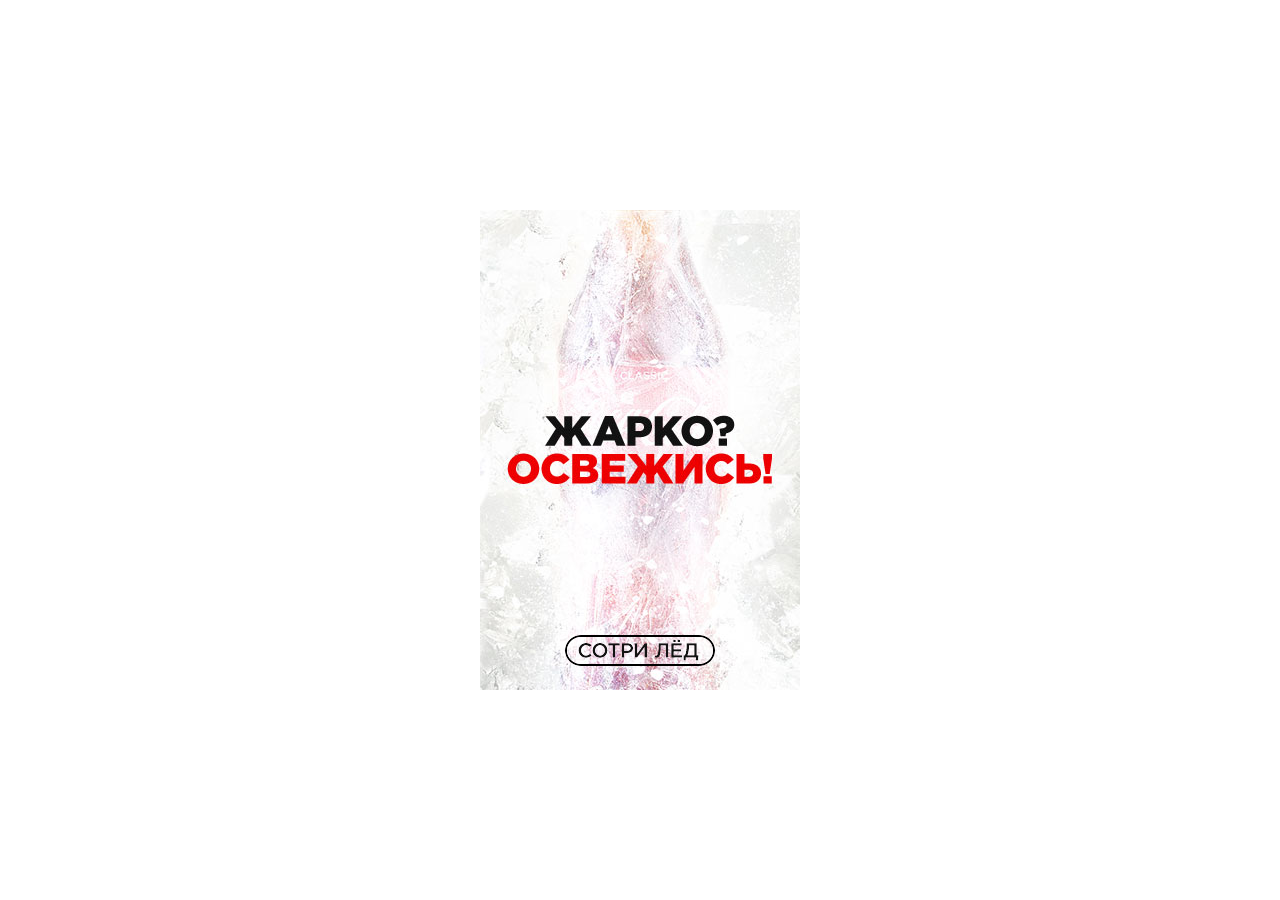
<file: coca-cola/index.html>
<!DOCTYPE html>
<html lang="en">
<head>
    <meta charset="utf-8">
    <meta http-equiv="X-UA-Compatible" content="IE=edge">
    <meta name="viewport" content="width=device-width, initial-scale=1, shrink-to-fit=no">
    <meta name="description" content="">
    <title>Coca Cola Banner - 320X480</title>
    <link rel="stylesheet" href="assets/css/animate.min.css">
    <link rel="stylesheet" href="assets/css/style.css">
</head>
<body>
    
    <div class="banner">
        <div id="snow"></div>
        <div class="animated counter slower">
            <span class="number">8</span> <span class="deg">°</span>
        </div>
        <img class="button animated infinite" src="assets/images/button.png" alt="">
        <img class="banner-text animated" src="assets/images/banner-text.png" alt="">
    </div>

    <script src="assets/js/jquery-1.11.1.min.js"></script>
    <script src="assets/js/wScratchPad.min.js"></script>
    <script src="assets/js/counter.js"></script>
    <script src="assets/js/particles.min.js"></script>
    <script src="assets/js/scripts.js"></script>
</body>
</html>
</file>
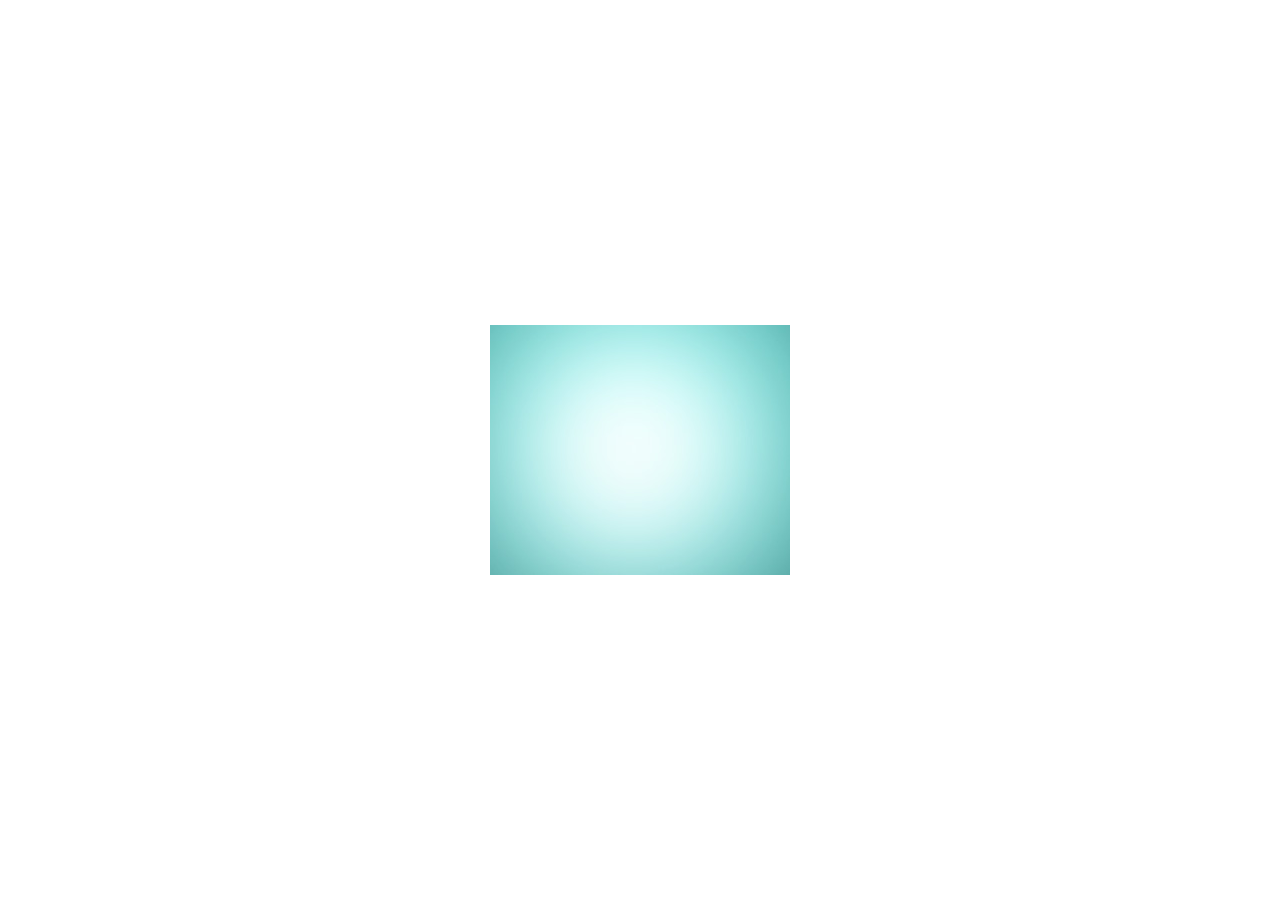
<file: father-of-nation/index.html>
<!DOCTYPE html>
<html lang="en">
<head>
    <meta charset="utf-8">
    <meta http-equiv="X-UA-Compatible" content="IE=edge">
    <meta name="viewport" content="width=device-width, initial-scale=1, shrink-to-fit=no">
    <meta name="description" content="">
    <meta name="author" content="Ansonika">
    <title>100th Birthday of the Father of Nation - Interactive Banner</title>

    <link rel="stylesheet" href="assets/css/style.css">
</head>
<body>
    <div class="banner-container blur">
        <div class="bg-1"></div>
        <div class="bg-2"></div>

        <div class="first-slide-text">
            <img src="./assets/images/text-first-slide.png" alt="">
        </div>

        <div class="second-slide-text">
            <img src="./assets/images/slide-2-text.png" alt="">
        </div>

        <div class="map map-1">
            <img src="./assets/images/map-1.png" alt="">
        </div>
        <div class="map map-2">
            <img src="./assets/images/map-2.png" alt="">
        </div>


        <div class="item item-1">
            <img src="./assets/images/item-1.png" alt="">
        </div>
        <div class="item item-2">
            <img src="./assets/images/item-2.png" alt="">
        </div>
        <div class="item item-3">
            <img src="./assets/images/item-3.png" alt="">
        </div>
        <div class="item item-4">
            <img src="./assets/images/item-4.png" alt="">
        </div>
    </div>

    <script src="assets/js/jquery-3.4.1.min.js"></script>
    <script src="assets/js/jquery-ui.min.js"></script>
    <script src="assets/js/jquery.ui.touch-punch.min.js"></script>
    <script src="assets/js/anime.min.js"></script>
    <script src="assets/js/scripts.js"></script>
</body>
</html>
</file>
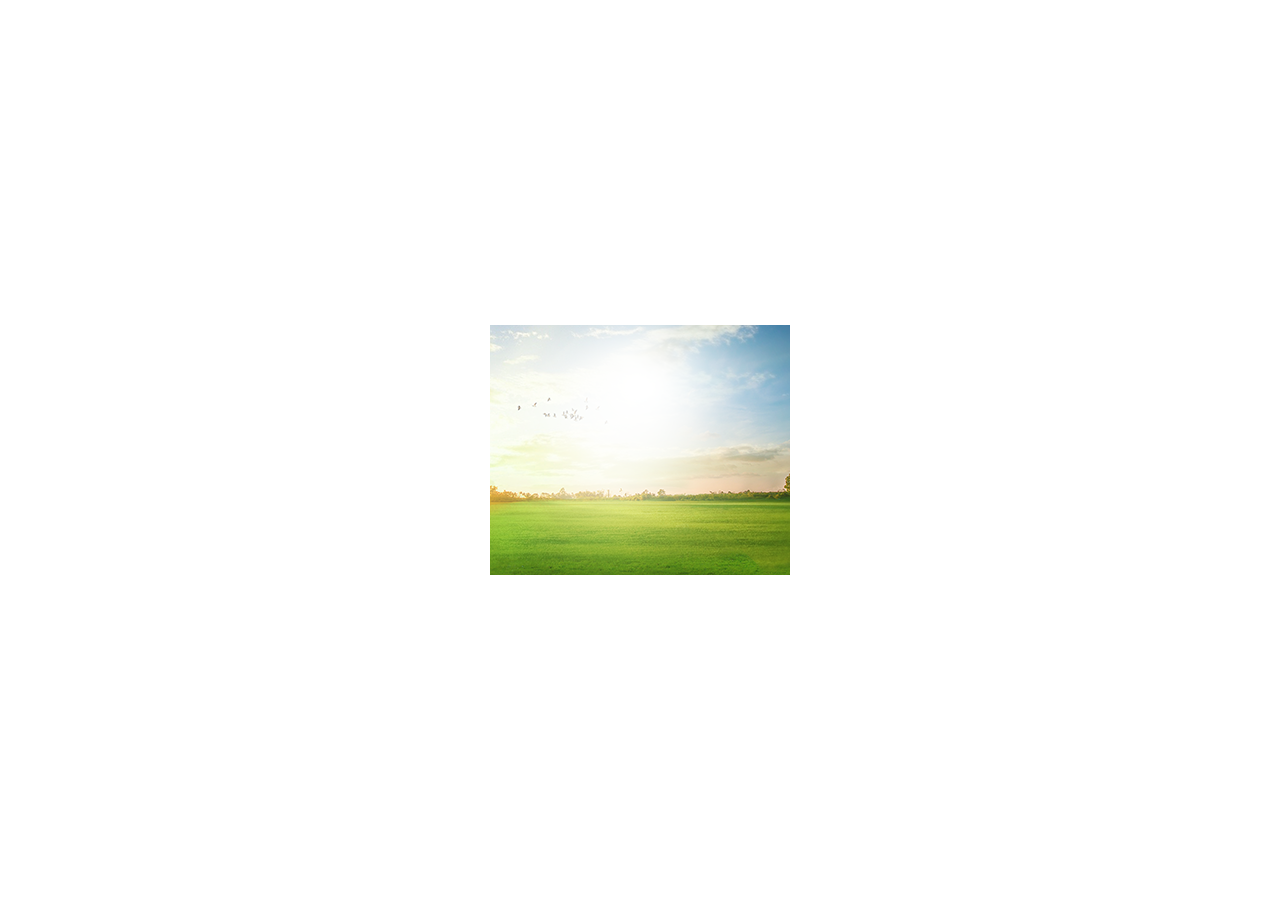
<file: fresh-milk/index.html>
<!DOCTYPE html>
<html lang="en">
<head>
    <meta charset="utf-8">
    <meta http-equiv="X-UA-Compatible" content="IE=edge">
    <meta name="viewport" content="width=device-width, initial-scale=1, shrink-to-fit=no">
    <meta name="description" content="">
    <meta name="author" content="Ansonika">
    <title>Interactive Banner-Fresh Milk</title>

    <link rel="stylesheet" href="assets/css/animate.min.css">
    <link rel="stylesheet" href="assets/css/style.css">
</head>
<body>
    
    <div class="banner-container blur">
        <!-- Headings -->
        <img id="heading1" class="heading animated" src="assets/images/heading-1.png" alt="Fresh Milk">
        <img id="heading2" class="heading animated" src="assets/images/heading-2.png" alt="Fresh Milk">

        <img class="drag-btn animated" src="assets/images/drag-btn.png" alt="Fresh Milk">

        <!-- Dragboxes -->
        <div class="dragboxes">
            <div class="dragbox farm-box animated">
                <img id="farm-icon" class="box-icon" src="assets/images/farm-icon.png" alt="Fresh Milk">
                <img src="assets/images/farm-text.png" alt="Fresh Milk">
                <div class="arrow"></div>
            </div>

            <div class="dragbox grass-box animated">
                <img id="grass-icon" class="box-icon" src="assets/images/grass-icon.png" alt="Fresh Milk">
                <img src="assets/images/grass-text.png" alt="">
                <div class="arrow"></div>
            </div>

            <div class="dragbox medicine-box animated">
                <img id="medicine-icon" class="box-icon" src="assets/images/medicine-icon.png" alt="Fresh Milk">
                <img src="assets/images/medicine-text.png" alt="Fresh Milk">
                <div class="arrow"></div>
            </div>
        </div>

        <!-- Farm -->
        <img class="farm animated" src="assets/images/farm.png" alt="Fresh Milk">

        <div class="cow-container"></div>
        <!-- Cows -->
        <img class="cow cow-1 animated" src="assets/images/cow-1.png" alt="Fresh Milk">
        <img class="cow cow-2 animated" src="assets/images/cow-2.png" alt="Fresh Milk">

        <!-- Shield -->
        <img class="shield" src="assets/images/shield.png" alt="Fresh Milk">
        

        <!-- Grass -->
        <img class="grass-layer" src="assets/images/grass-layer.png" alt="Green Grass">

        <!-- Milk Pack and Glass -->
        <img class="pack animated" src="assets/images/pack.png" alt="Fresh Milk Packet">
        <img class="glass animated" src="assets/images/glass.png" alt="Fresh Milk Glass">

    </div>

    <script src="assets/js/jquery-3.4.1.min.js"></script>
    <script src="assets/js/jquery-ui.min.js"></script>
    <script src="assets/js/jquery.ui.touch-punch.min.js"></script>
    <script src="assets/js/scripts.js"></script>
</body>
</html>
</file>
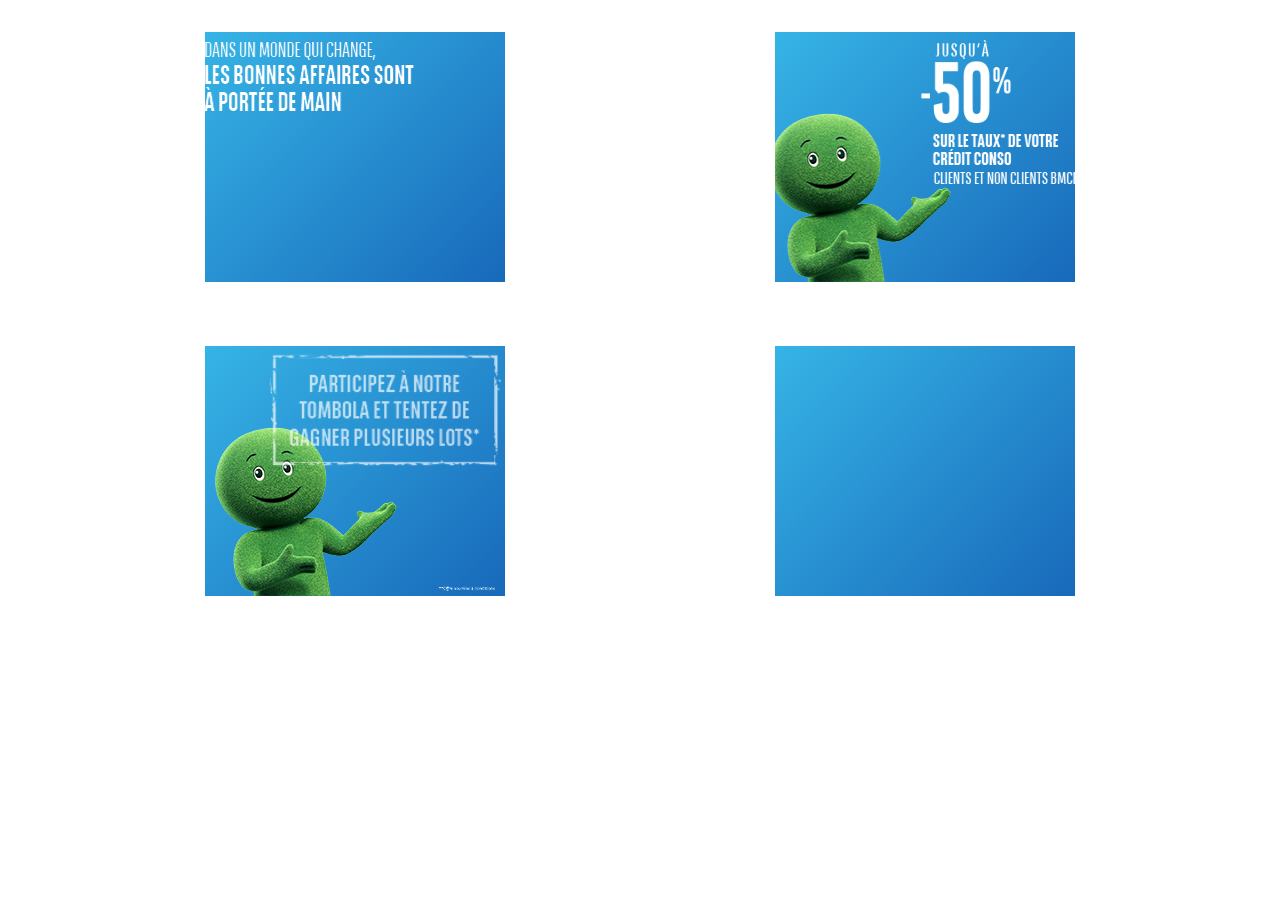
<file: mascot-banners/index.html>
<!DOCTYPE html>
<html lang="en">
<head>
    <meta charset="UTF-8">
    <meta name="viewport" content="width=device-width, initial-scale=1.0">
    <meta http-equiv="X-UA-Compatible" content="ie=edge">
    <title>Mascot Banners</title>
    <link rel="stylesheet" href="assets/css/main.css">
</head>
<body>
    <div class="container">
        <div class="row">
            <div class="col-12 col-md-6">
                <a class="banner banner-1" href="javascript:void(0)" target="_blank" rel="nofollow">
                    <img class="text" src="assets/images/banner-1-text.png" alt="">
                    <img class="mascot" src="assets/images/cartoon-1.png" alt="">
                </a>
            </div>
            <div class="col-12 col-md-6">
                <a class="banner banner-2" href="javascript:void(0)" target="_blank" rel="nofollow">
                    <img class="mascot" src="assets/images/cartoon-2.png" alt="">
                    <img class="badge" src="assets/images/banner-2-badge.png" alt="">
                    <img class="text" src="assets/images/banner-2-text.png" alt="">
                    <img class="condition" src="assets/images/condition-text.png" alt="">
                </a>
            </div>
            <div class="col-12 col-md-6">
                <a class="banner banner-3" href="javascript:void(0)" target="_blank" rel="nofollow">
                    <img class="mascot" src="assets/images/cartoon-2.png" alt="">
                    <img class="mascot top-mascot" src="assets/images/cartoon-2.png" alt="">
                    <img class="stamp" src="assets/images/stamp.png" alt="">
                    <img class="condition" src="assets/images/condition-text.png" alt="">
                </a>
            </div>
            <div class="col-12 col-md-6">
                <a class="banner banner-4" href="javascript:void(0)" target="_blank" rel="nofollow">
                    <img class="mascot" src="assets/images/cartoon-1.png" alt="">
                    <span>
                        <img class="button" src="assets/images/button.png" alt="">
                        <img class="logo" src="assets/images/bmci-log.png" alt="">
                    </span>
                </a>
            </div>
        </div>
        

        

        
    </div>
    <script src="assets/js/anime.js"></script>
    <script src="assets/js/scripts.js"></script>
</body>
</html>
</file>
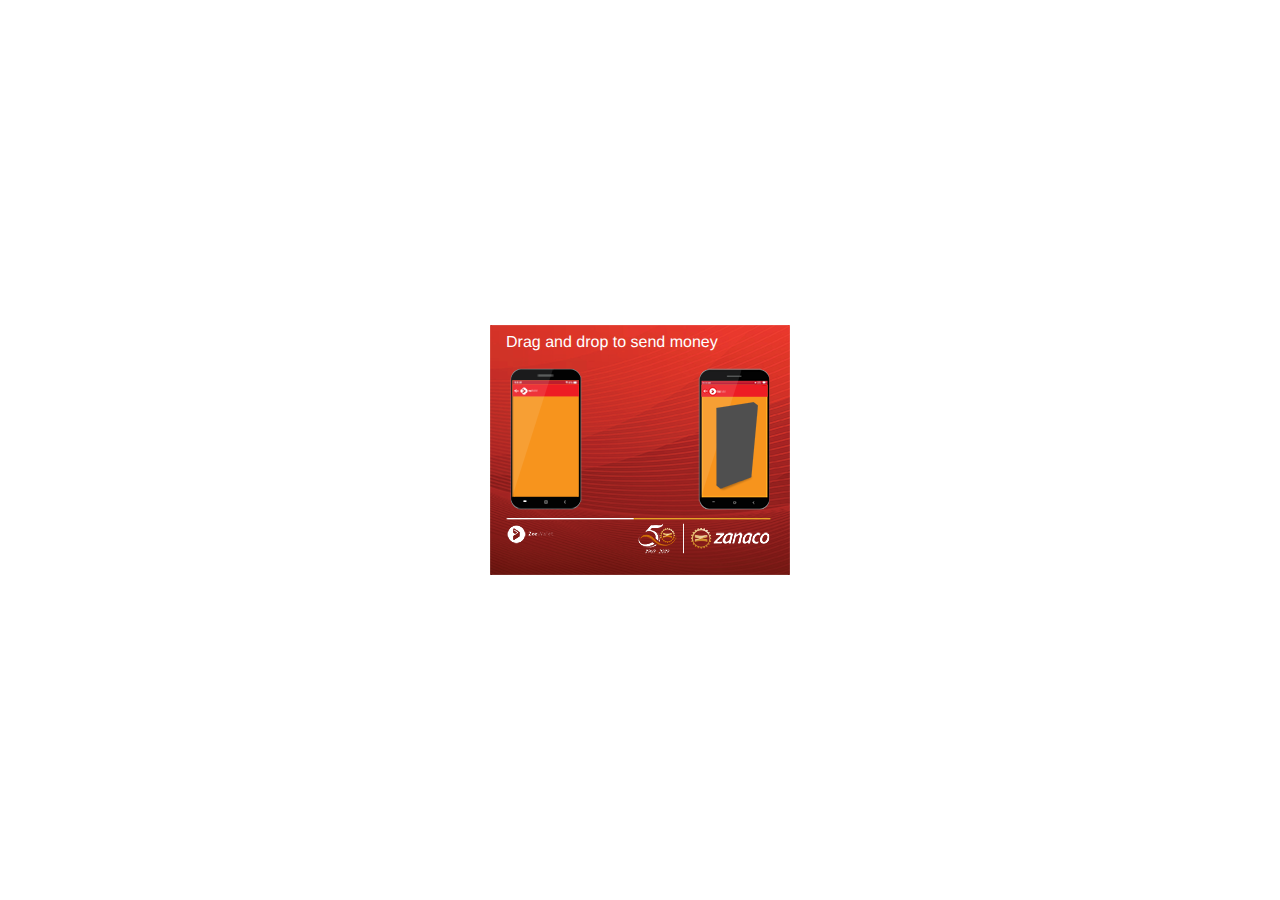
<file: money-transfer/index.html>
<!DOCTYPE html>
<html lang="en">
<head>
    <meta charset="utf-8">
    <meta http-equiv="X-UA-Compatible" content="IE=edge">
    <meta name="viewport" content="width=device-width, initial-scale=1, shrink-to-fit=no">
    <meta name="description" content="">
    <meta name="author" content="Ansonika">
    <title>Money Transfer Banner</title>

    <link rel="stylesheet" href="assets/css/bootstrap.min.css">
    <link rel="stylesheet" href="assets/css/animate.min.css">
    <link rel="stylesheet" href="assets/css/style.css">
</head>
<body>
    
    <div class="banner-container">
        <div class="banner-front animated">
            <h6>Drag and drop to send money</h6>
            <div class="phone-container">
                <div class="phone animated slideInLeft">
                    <div class="money animated infinite" id="dropItem">
                        <img src="assets/images/money.png" alt="">
                    </div>
                    <img src="assets/images/phone-1.png" alt="">
                </div>
                <div class="phone animated slideInRight" id="dropZone">
                    <div class="money">
                        <img src="assets/images/money.png" alt="">
                    </div>
                    <img src="assets/images/phone-2.png" alt="">
                </div>
            </div>

            <div class="banner-logo">
                <img src="assets/images/banner-logo.png" alt="">
            </div>
        </div>

        <div class="banner-back animated">
            <h6>Make your phone a wallet</h6>
            <ul>
                <li>Send and receive money</li>
                <li>Any valid number, anytime, anywhere</li>
                <li>Instant self-registration</li>
            </ul>
            <div class="helpline-container">
                <a class="wallet-btn" href="javasctipt:void(0)">
                    <img src="assets/images/btn.png" alt="">
                </a>
                <img src="assets/images/helpline.png" alt="">
            </div>

            <div class="banner-logo">
                <img src="assets/images/banner-logo.png" alt="">
            </div>
        </div>
    </div>

    <script src="assets/js/jquery-3.4.1.min.js"></script>
    <script src="assets/js/jquery-ui.min.js"></script>
    <script src="assets/js/scripts.js"></script>
</body>
</html>
</file>
<file: coca-cola/assets/css/style.css>
/*-----------------------------------------------
   General Styling
-----------------------------------------------*/
*,
::after,
::before {
  -webkit-box-sizing: border-box;
          box-sizing: border-box;
}

* {
  outline: 0;
}

body {
  margin: 0;
  font-family: -apple-system, BlinkMacSystemFont, "Segoe UI", Roboto, "Helvetica Neue", Arial, "Noto Sans", sans-serif, "Apple Color Emoji", "Segoe UI Emoji", "Segoe UI Symbol", "Noto Color Emoji";
  font-size: 1rem;
  font-weight: 400;
  line-height: 1.5;
  color: #333333;
  background-color: #fff;
  min-height: 100vh;
  -webkit-font-smoothing: antialiased;
  text-rendering: geometricPrecision;
  display: -webkit-box;
  display: -ms-flexbox;
  display: flex;
  -webkit-box-orient: vertical;
  -webkit-box-direction: normal;
      -ms-flex-direction: column;
          flex-direction: column;
  -webkit-box-align: center;
      -ms-flex-align: center;
          align-items: center;
  -webkit-box-pack: center;
      -ms-flex-pack: center;
          justify-content: center;
}

.banner {
  width: 320px;
  height: 480px;
  position: relative;
  z-index: 0;
  -webkit-user-select: none;
     -moz-user-select: none;
      -ms-user-select: none;
          user-select: none;
  overflow: hidden;
}

.banner canvas {
  z-index: 2;
  -webkit-filter: blur(3px);
          filter: blur(3px);
  -webkit-transition: all 2s ease-in-out;
  transition: all 2s ease-in-out;
}

.counter {
  color: #ffffff;
  position: absolute;
  z-index: 1;
  font-size: 82px;
  font-weight: 800;
  bottom: 20%;
  left: 0;
  right: 0;
  margin: 0 auto;
  display: none;
  text-align: center;
}

.counter .deg {
  margin-left: -30px;
}

.banner-text {
  position: absolute;
  z-index: 1;
  bottom: 8%;
  left: 0;
  right: 0;
  margin: 0 auto;
  display: none;
}

#snow {
  position: absolute;
  top: 0;
  left: 0;
  width: 100%;
  height: 100%;
  z-index: 4;
  display: none;
}

.button {
  position: absolute;
  bottom: 5%;
  left: 0;
  right: 0;
  margin: 0 auto;
  z-index: 3;
  -webkit-filter: blur(3px);
          filter: blur(3px);
  -webkit-user-select: none;
     -moz-user-select: none;
      -ms-user-select: none;
          user-select: none;
  pointer-events: none;
  -webkit-transition: -webkit-filter 2s ease-in-out;
  transition: -webkit-filter 2s ease-in-out;
  transition: filter 2s ease-in-out;
  transition: filter 2s ease-in-out, -webkit-filter 2s ease-in-out;
}
/*# sourceMappingURL=style.css.map */
</file>
<file: father-of-nation/assets/css/style.css>
/*-----------------------------------------------
   General Styling
-----------------------------------------------*/
*,
::after,
::before {
  -webkit-box-sizing: border-box;
          box-sizing: border-box;
}

* {
  outline: 0;
}

body {
  margin: 0;
  font-family: -apple-system, BlinkMacSystemFont, "Segoe UI", Roboto, "Helvetica Neue", Arial, "Noto Sans", sans-serif, "Apple Color Emoji", "Segoe UI Emoji", "Segoe UI Symbol", "Noto Color Emoji";
  font-size: 1rem;
  font-weight: 400;
  line-height: 1.5;
  color: #333333;
  background-color: #fff;
  min-height: 100vh;
  -webkit-font-smoothing: antialiased;
  text-rendering: geometricPrecision;
  display: -webkit-box;
  display: -ms-flexbox;
  display: flex;
  -webkit-box-orient: vertical;
  -webkit-box-direction: normal;
      -ms-flex-direction: column;
          flex-direction: column;
  -webkit-box-align: center;
      -ms-flex-align: center;
          align-items: center;
  -webkit-box-pack: center;
      -ms-flex-pack: center;
          justify-content: center;
}

.banner-container {
  width: 300px;
  height: 250px;
  position: relative;
  overflow: hidden;
  -webkit-transition: all 0.5s ease-in-out;
  transition: all 0.5s ease-in-out;
  -webkit-user-select: none;
     -moz-user-select: none;
      -ms-user-select: none;
          user-select: none;
}

.banner-container.blur {
  -webkit-filter: blur(5px);
          filter: blur(5px);
  -webkit-transition: all 0.5s ease-in-out;
  transition: all 0.5s ease-in-out;
}

.bg-1 {
  background-image: url("../images/bg-1.jpg");
  background-size: cover;
  background-position: center;
  background-repeat: no-repeat;
  position: absolute;
  top: 0;
  left: 0;
  width: 100%;
  height: 100%;
  z-index: 2;
}

.bg-2 {
  background-image: url("../images/bg-2.jpg");
  background-size: cover;
  background-position: center;
  background-repeat: no-repeat;
  position: absolute;
  top: 0;
  left: 0;
  width: 100%;
  height: 100%;
  z-index: 1;
}

.map {
  position: absolute;
  left: 0;
  right: 0;
  margin: 0 auto;
  z-index: 3;
  bottom: 45px;
  width: 109px;
  text-align: center;
  opacity: 0;
  -webkit-transform-origin: center;
          transform-origin: center;
}

.map.map-2 {
  width: 180px;
  bottom: 0;
}

.map img {
  display: block;
  -webkit-user-select: none;
     -moz-user-select: none;
      -ms-user-select: none;
          user-select: none;
  pointer-events: none;
}

.map:before {
  content: '';
  position: absolute;
  width: 0;
  height: 0;
  top: 45%;
  left: 45%;
  -webkit-transform: translate(-50%, -50%);
          transform: translate(-50%, -50%);
  border: 5px solid #FFC107;
  border-radius: 50%;
  opacity: 0;
  -webkit-transform-origin: center;
          transform-origin: center;
  -webkit-animation-timing-function: linear;
          animation-timing-function: linear;
}

.map:after {
  content: '';
  position: absolute;
  width: 0;
  height: 0;
  top: 45%;
  left: 45%;
  -webkit-transform: translate(-50%, -50%);
          transform: translate(-50%, -50%);
  background: #FFC107;
  border-radius: 50%;
  opacity: 0;
  -webkit-transform-origin: center;
          transform-origin: center;
  -webkit-animation-timing-function: linear;
          animation-timing-function: linear;
}

.map.dropped-item:before {
  -webkit-animation-name: ripple1;
          animation-name: ripple1;
  -webkit-animation-duration: 1s;
          animation-duration: 1s;
  -webkit-animation-fill-mode: both;
          animation-fill-mode: both;
  -webkit-animation-iteration-count: 1;
          animation-iteration-count: 1;
}

.map.dropped-item:after {
  -webkit-animation-name: ripple2;
          animation-name: ripple2;
  -webkit-animation-duration: 1s;
          animation-duration: 1s;
  -webkit-animation-fill-mode: both;
          animation-fill-mode: both;
  -webkit-animation-iteration-count: 1;
          animation-iteration-count: 1;
  -webkit-animation-delay: 0.25s;
          animation-delay: 0.25s;
}

@-webkit-keyframes ripple1 {
  0% {
    border-width: 1px;
    opacity: 0.1;
    width: 0;
    height: 0;
  }
  25% {
    border-width: 3px;
    opacity: 0.5;
  }
  50% {
    border-width: 3px;
  }
  75% {
    border-width: 5px;
    opacity: 0.1;
  }
  to {
    width: 100px;
    height: 100px;
    opacity: 0;
    border-width: 0;
  }
}

@keyframes ripple1 {
  0% {
    border-width: 1px;
    opacity: 0.1;
    width: 0;
    height: 0;
  }
  25% {
    border-width: 3px;
    opacity: 0.5;
  }
  50% {
    border-width: 3px;
  }
  75% {
    border-width: 5px;
    opacity: 0.1;
  }
  to {
    width: 100px;
    height: 100px;
    opacity: 0;
    border-width: 0;
  }
}

@-webkit-keyframes ripple2 {
  0% {
    opacity: 0.1;
    width: 0;
    height: 0;
  }
  25% {
    opacity: 0.2;
    width: 25px;
    height: 25px;
  }
  50% {
    opacity: 0.3;
    width: 50px;
    height: 50px;
  }
  75% {
    width: 75px;
    height: 75px;
    opacity: 0.2;
  }
  to {
    width: 100px;
    height: 100px;
    opacity: 0;
    border-width: 0;
  }
}

@keyframes ripple2 {
  0% {
    opacity: 0.1;
    width: 0;
    height: 0;
  }
  25% {
    opacity: 0.2;
    width: 25px;
    height: 25px;
  }
  50% {
    opacity: 0.3;
    width: 50px;
    height: 50px;
  }
  75% {
    width: 75px;
    height: 75px;
    opacity: 0.2;
  }
  to {
    width: 100px;
    height: 100px;
    opacity: 0;
    border-width: 0;
  }
}

.item {
  position: absolute;
  bottom: 10px;
  z-index: 3;
  margin-bottom: -10px;
  opacity: 0;
  -webkit-transform-origin: center;
          transform-origin: center;
  -webkit-user-select: none;
     -moz-user-select: none;
      -ms-user-select: none;
          user-select: none;
}

.item.can-drag {
  cursor: -webkit-grab;
  cursor: grab;
}

.item.item-dragging {
  cursor: -webkit-grabbing;
  cursor: grabbing;
  z-index: 100;
}

.item:hover img {
  -webkit-animation-name: itemBounce;
          animation-name: itemBounce;
  -webkit-animation-duration: 1s;
          animation-duration: 1s;
  -webkit-animation-fill-mode: both;
          animation-fill-mode: both;
  -webkit-animation-iteration-count: 1;
          animation-iteration-count: 1;
}

.item.item-1 {
  left: 40px;
}

.item.item-2 {
  left: 100px;
}

.item.item-3 {
  left: 160px;
}

.item.item-4 {
  left: 220px;
}

@-webkit-keyframes itemBounce {
  0%, 60%, 75%, 90%, to {
    -webkit-animation-timing-function: cubic-bezier(0.215, 0.61, 0.355, 1);
            animation-timing-function: cubic-bezier(0.215, 0.61, 0.355, 1);
  }
  0% {
    -webkit-transform: translate3d(0, 0, 0);
            transform: translate3d(0, 0, 0);
  }
  20% {
    -webkit-transform: translate3d(0, -10px, 0);
            transform: translate3d(0, -10px, 0);
  }
  40% {
    -webkit-transform: translate3d(0, 5px, 0);
            transform: translate3d(0, 5px, 0);
  }
  60% {
    -webkit-transform: translate3d(0, -5px, 0);
            transform: translate3d(0, -5px, 0);
  }
  80% {
    -webkit-transform: translate3d(0, 3px, 0);
            transform: translate3d(0, 3px, 0);
  }
  to {
    -webkit-transform: translateZ(0);
            transform: translateZ(0);
  }
}

@keyframes itemBounce {
  0%, 60%, 75%, 90%, to {
    -webkit-animation-timing-function: cubic-bezier(0.215, 0.61, 0.355, 1);
            animation-timing-function: cubic-bezier(0.215, 0.61, 0.355, 1);
  }
  0% {
    -webkit-transform: translate3d(0, 0, 0);
            transform: translate3d(0, 0, 0);
  }
  20% {
    -webkit-transform: translate3d(0, -10px, 0);
            transform: translate3d(0, -10px, 0);
  }
  40% {
    -webkit-transform: translate3d(0, 5px, 0);
            transform: translate3d(0, 5px, 0);
  }
  60% {
    -webkit-transform: translate3d(0, -5px, 0);
            transform: translate3d(0, -5px, 0);
  }
  80% {
    -webkit-transform: translate3d(0, 3px, 0);
            transform: translate3d(0, 3px, 0);
  }
  to {
    -webkit-transform: translateZ(0);
            transform: translateZ(0);
  }
}

.first-slide-text {
  z-index: 3;
  position: absolute;
  width: 100%;
  text-align: center;
  top: 18px;
  opacity: 0;
  -webkit-user-select: none;
     -moz-user-select: none;
      -ms-user-select: none;
          user-select: none;
  pointer-events: none;
}

.first-slide-text img {
  display: inline-block;
}

.second-slide-text {
  z-index: 4;
  position: absolute;
  text-align: center;
  top: 70px;
  width: 221px;
  margin: 0 auto;
  left: 0;
  right: 0;
  opacity: 0;
  -webkit-user-select: none;
     -moz-user-select: none;
      -ms-user-select: none;
          user-select: none;
  pointer-events: none;
}
/*# sourceMappingURL=style.css.map */
</file>
<file: fresh-milk/assets/css/style.css>
/*-----------------------------------------------
   General Styling
-----------------------------------------------*/
*,
::after,
::before {
  -webkit-box-sizing: border-box;
          box-sizing: border-box;
}

* {
  outline: 0;
}

body {
  margin: 0;
  font-family: -apple-system, BlinkMacSystemFont, "Segoe UI", Roboto, "Helvetica Neue", Arial, "Noto Sans", sans-serif, "Apple Color Emoji", "Segoe UI Emoji", "Segoe UI Symbol", "Noto Color Emoji";
  font-size: 1rem;
  font-weight: 400;
  line-height: 1.5;
  color: #333333;
  background-color: #fff;
  min-height: 100vh;
  -webkit-font-smoothing: antialiased;
  text-rendering: geometricPrecision;
  display: -webkit-box;
  display: -ms-flexbox;
  display: flex;
  -webkit-box-orient: vertical;
  -webkit-box-direction: normal;
      -ms-flex-direction: column;
          flex-direction: column;
  -webkit-box-align: center;
      -ms-flex-align: center;
          align-items: center;
  -webkit-box-pack: center;
      -ms-flex-pack: center;
          justify-content: center;
}

.banner-container {
  width: 300px;
  height: 250px;
  background-image: url("../images/bg.png");
  background-size: cover;
  background-repeat: no-repeat;
  position: relative;
  overflow: hidden;
  -webkit-transition: all 0.5s ease-in-out;
  transition: all 0.5s ease-in-out;
}

.banner-container.blur {
  -webkit-filter: blur(5px);
          filter: blur(5px);
  -webkit-transition: all 0.5s ease-in-out;
  transition: all 0.5s ease-in-out;
}

.grass-layer {
  position: absolute;
  bottom: 0;
  display: none;
}

.heading {
  position: absolute;
  top: 15px;
  left: 0;
  right: 0;
  margin: 0 auto;
  display: none;
}

.drag-btn {
  position: absolute;
  top: 40px;
  left: 0;
  right: 0;
  margin: 0 auto;
  display: none;
}

.cow-container {
  position: absolute;
  bottom: 0;
  left: 18%;
  height: 110px;
  width: 170px;
}

.cow {
  position: absolute;
  bottom: 10px;
  right: 75px;
  z-index: 2;
  display: none;
}

.shield {
  position: absolute;
  bottom: 12px;
  right: 67px;
  z-index: 2;
  display: none;
}

.dragboxes {
  position: absolute;
  top: 25%;
  width: 100%;
  display: -webkit-box;
  display: -ms-flexbox;
  display: flex;
  -ms-flex-pack: distribute;
      justify-content: space-around;
}

.dragboxes .dragbox {
  text-align: center;
  display: none;
  position: relative;
}

.dragboxes .dragbox.invisible {
  visibility: hidden;
  pointer-events: none;
  -webkit-user-select: none;
     -moz-user-select: none;
      -ms-user-select: none;
          user-select: none;
}

.dragboxes .dragbox .box-icon {
  margin-bottom: 5px;
  z-index: 3;
}

.dragboxes .dragbox .arrow {
  display: none;
  position: absolute;
  top: 0;
  right: 0;
  width: 6px;
  height: 50px;
  border-radius: 3px;
  background-color: #9c9c9c;
  background: -webkit-gradient(linear, left top, left bottom, from(rgba(255, 255, 255, 0)), color-stop(75%, #9c9c9c));
  background: linear-gradient(to bottom, rgba(255, 255, 255, 0), #9c9c9c 75%);
  -webkit-animation: 2s soft-blink infinite;
          animation: 2s soft-blink infinite;
  opacity: 0;
}

.dragboxes .dragbox .arrow:after {
  content: '';
  position: absolute;
  bottom: -3px;
  left: -7px;
  border-bottom: 6px solid #9c9c9c;
  border-right: 6px solid #9c9c9c;
  border-top: 6px solid transparent;
  border-left: 6px solid transparent;
  border-radius: 4px;
  width: 20px;
  height: 20px;
  -webkit-transform: rotate(45deg);
          transform: rotate(45deg);
}

.dragboxes .dragbox.farm-box .arrow {
  -webkit-transform: rotate(-30deg) translate(-30px, 20px);
          transform: rotate(-30deg) translate(-30px, 20px);
}

.dragboxes .dragbox.grass-box .arrow {
  height: 40px;
  top: 40%;
  right: 50%;
}

.dragboxes .dragbox.medicine-box .arrow {
  -webkit-transform: rotate(45deg);
          transform: rotate(45deg);
  top: 33%;
  right: 68%;
}

@-webkit-keyframes soft-blink {
  0% {
    opacity: 0;
  }
  50% {
    opacity: 0.6;
  }
  100% {
    opacity: 0;
  }
}

@keyframes soft-blink {
  0% {
    opacity: 0;
  }
  50% {
    opacity: 0.6;
  }
  100% {
    opacity: 0;
  }
}

.farm {
  position: absolute;
  right: 0;
  bottom: 45px;
  display: none;
}

.pack {
  position: absolute;
  left: 65px;
  bottom: 15px;
  display: none;
}

.glass {
  position: absolute;
  right: 65px;
  bottom: 15px;
  display: none;
}

.float-animate {
  -webkit-animation: float 3s ease-in-out infinite;
          animation: float 3s ease-in-out infinite;
}

@-webkit-keyframes float {
  0% {
    -webkit-transform: translatey(0px);
            transform: translatey(0px);
  }
  50% {
    -webkit-transform: translatey(8px);
            transform: translatey(8px);
  }
  100% {
    -webkit-transform: translatey(0px);
            transform: translatey(0px);
  }
}

@keyframes float {
  0% {
    -webkit-transform: translatey(0px);
            transform: translatey(0px);
  }
  50% {
    -webkit-transform: translatey(8px);
            transform: translatey(8px);
  }
  100% {
    -webkit-transform: translatey(0px);
            transform: translatey(0px);
  }
}
/*# sourceMappingURL=style.css.map */
</file>
<file: money-transfer/assets/css/style.css>
/*-----------------------------------------------
   General Styling
-----------------------------------------------*/
*,
::after,
::before {
  -webkit-box-sizing: border-box;
          box-sizing: border-box;
}

* {
  outline: 0;
}

body {
  margin: 0;
  font-family: -apple-system, BlinkMacSystemFont, "Segoe UI", Roboto, "Helvetica Neue", Arial, "Noto Sans", sans-serif, "Apple Color Emoji", "Segoe UI Emoji", "Segoe UI Symbol", "Noto Color Emoji";
  font-size: 1rem;
  font-weight: 400;
  line-height: 1.5;
  color: #333333;
  background-color: #fff;
  min-height: 100vh;
  -webkit-font-smoothing: antialiased;
  text-rendering: geometricPrecision;
  display: -webkit-box;
  display: -ms-flexbox;
  display: flex;
  -webkit-box-orient: vertical;
  -webkit-box-direction: normal;
      -ms-flex-direction: column;
          flex-direction: column;
  -webkit-box-align: center;
      -ms-flex-align: center;
          align-items: center;
  -webkit-box-pack: center;
      -ms-flex-pack: center;
          justify-content: center;
}

.banner-container {
  width: 300px;
  height: 250px;
  color: #FFF;
  background-image: url("../images/bg.png");
  background-size: cover;
  background-repeat: no-repeat;
  position: relative;
  overflow: hidden;
}

.banner-front, .banner-back {
  position: absolute;
  top: 0;
  left: 0;
  display: -webkit-box;
  display: -ms-flexbox;
  display: flex;
  -webkit-box-orient: vertical;
  -webkit-box-direction: normal;
      -ms-flex-direction: column;
          flex-direction: column;
  width: 100%;
  height: 100%;
  padding: 0.5rem 1rem;
}

.banner-front h6 {
  margin-bottom: 1rem;
}

.banner-front .phone-container {
  padding: 0 0.25rem;
  display: -webkit-box;
  display: -ms-flexbox;
  display: flex;
  -webkit-box-align: center;
      -ms-flex-align: center;
          align-items: center;
  -webkit-box-pack: justify;
      -ms-flex-pack: justify;
          justify-content: space-between;
}

.banner-front .phone-container .phone {
  position: relative;
}

.banner-front .phone-container .phone#dropZone .money {
  top: 33px;
  left: 18px;
  display: none;
}

.banner-front .phone-container .phone .money {
  position: absolute;
  top: 35px;
  left: 14px;
  z-index: 1;
}

.banner-front .phone-container .phone .money#dropItem {
  cursor: -webkit-grab;
  cursor: grab;
  display: none;
}

.banner-front .banner-logo {
  margin-top: 0.5rem;
}

.banner-back {
  display: none;
}

.banner-back h6 {
  margin-bottom: 0.15rem;
}

.banner-back ul {
  list-style: none;
  margin: 0;
  padding: 0;
}

.banner-back ul li {
  font-size: 0.5rem;
  position: relative;
  padding-left: 10px;
}

.banner-back ul li:before {
  content: '*';
  position: absolute;
  top: 2px;
  left: 0;
}

.banner-back .helpline-container {
  text-align: center;
  margin-top: 0.25rem;
  position: relative;
}

.banner-back .helpline-container .wallet-btn {
  position: absolute;
  top: 4%;
  right: 14%;
}

.banner-back .banner-logo {
  margin-top: auto;
}
/*# sourceMappingURL=style.css.map */
</file>
<file: mascot-banners/assets/css/main.css>
@import url("https://maxcdn.bootstrapcdn.com/bootstrap/4.0.0/css/bootstrap.min.css");
body {
  min-height: 100vh;
}

.banner {
  display: block;
  width: 300px;
  height: 250px;
  margin: 2rem auto;
  text-decoration: none;
  position: relative;
  background: linear-gradient(135deg, #36b4e6 0%, #1869ba 100%);
  overflow: hidden;
}

.banner img {
  position: absolute;
}

.banner.banner-1 .text {
  top: 10px;
  left: 15px;
}

.banner.banner-1 .mascot {
  bottom: 0;
  right: 10px;
}

.banner.banner-2 .mascot {
  bottom: 0;
  left: 10px;
}

.banner.banner-2 .badge {
  top: 5px;
  right: 75px;
  display: block;
  width: 100px;
}

.banner.banner-2 .text {
  top: 100px;
  right: 0px;
}

.banner.banner-2 .condition {
  bottom: 5px;
  right: 10px;
}

.banner.banner-3 .mascot {
  bottom: 0;
  left: 10px;
  z-index: 0;
}

.banner.banner-3 .mascot.top-mascot {
  z-index: 2;
}

.banner.banner-3 .stamp {
  top: 8px;
  right: 8px;
  width: 200px;
  z-index: 1;
}

.banner.banner-3 .condition {
  bottom: 5px;
  right: 10px;
}

.banner.banner-4 .mascot {
  top: 5px;
  left: 0;
  right: 0;
  margin: 0 auto;
  width: 70px;
  -webkit-transform-origin: bottom;
          transform-origin: bottom;
}

.banner.banner-4 span {
  position: absolute;
  width: 100%;
  height: 150px;
  top: 100px;
}

.banner.banner-4 span .button {
  top: 0;
  left: 0;
  right: 0;
  margin: 0 auto;
  -webkit-box-shadow: 0px 6px 5px -2px rgba(0, 0, 0, 0.3);
          box-shadow: 0px 6px 5px -2px rgba(0, 0, 0, 0.3);
}

.banner.banner-4 span .logo {
  bottom: 10px;
  left: 0;
  right: 0;
  margin: 0 auto;
}
/*# sourceMappingURL=main.css.map */
</file>
